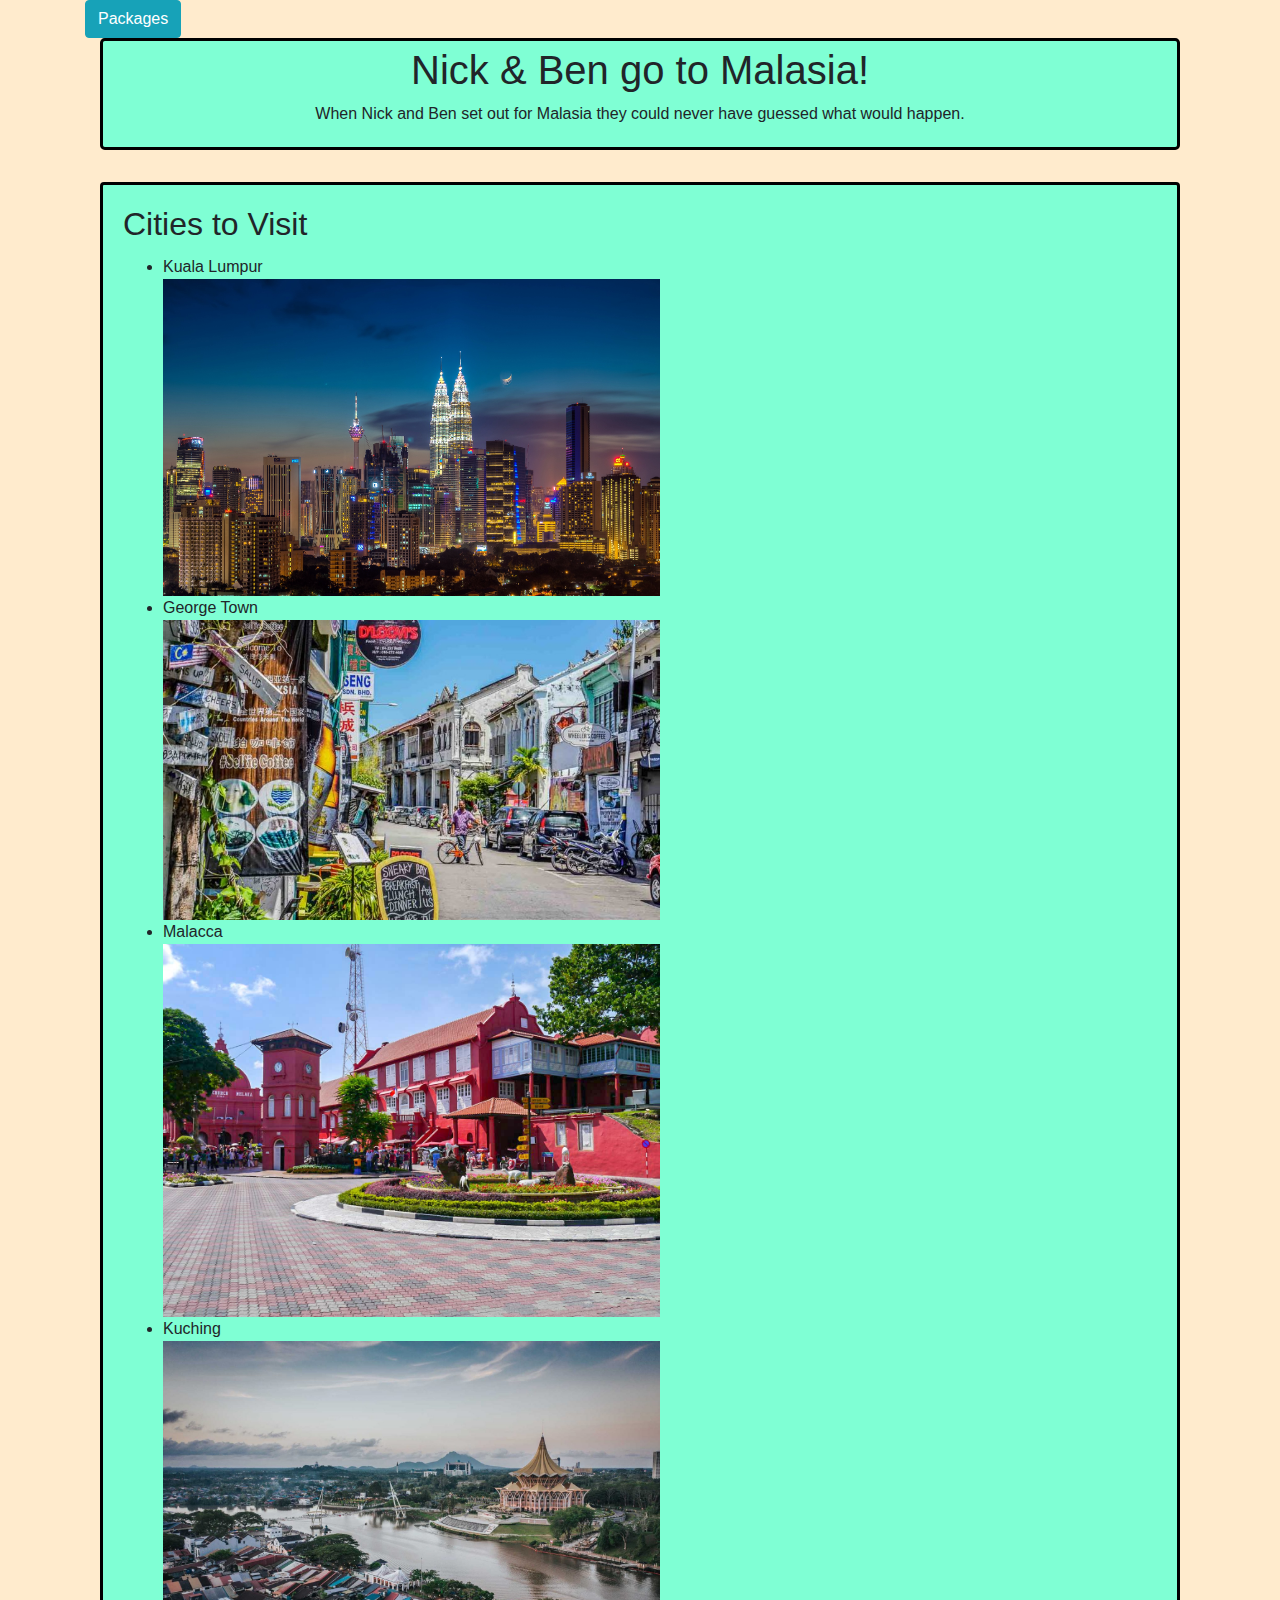
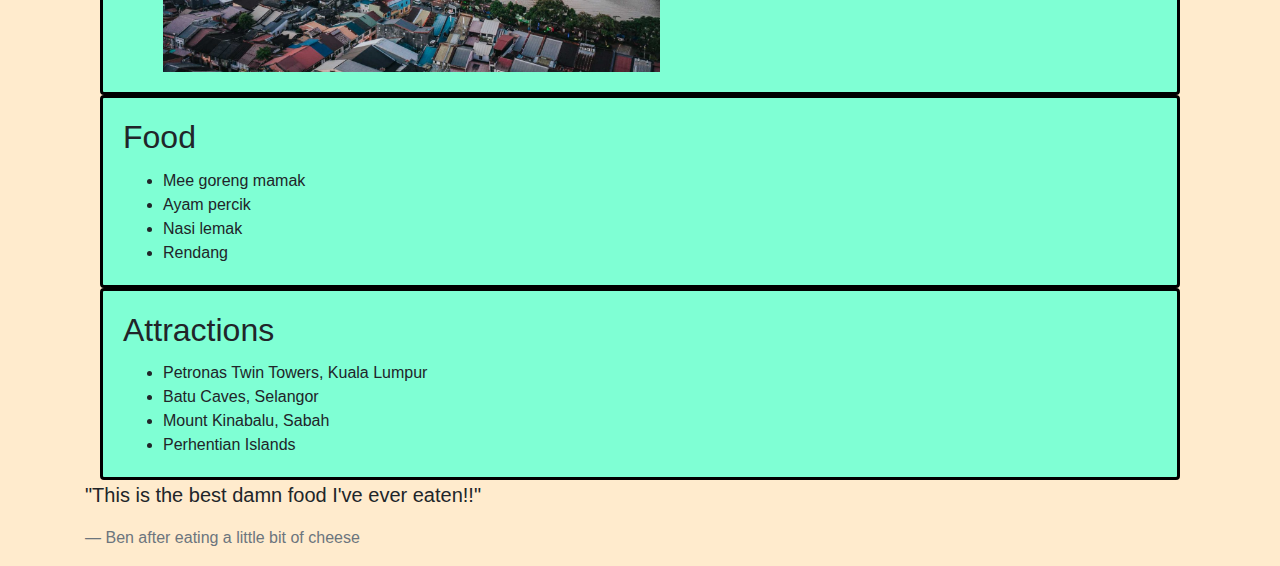
<file: index.html>
<!DOCTYPE html>
<html lang="en">
<head>
<link rel="stylesheet" href="css/bootstrap.css">
<link rel="stylesheet" href="css/styles.css">
  <title>Malasia Vacation</title>
</head>
<body>
  <div class="container">
    <a class="btn btn-info" href="package.html" role="button">Packages</a>
    <div class="container">
   
    <div class="jumbotron">
      <h1>Nick & Ben go to Malasia!</h1>
      <p>When Nick and Ben set out for Malasia they could never have guessed what would happen.</p>
    </div>
      <div class="card">
      <div class="card-body">
        <h2 class="card-title">Cities to Visit</h2>
        <ul class="card-text">
          <li>Kuala Lumpur</li>
          <img src="img/Kuala Lumpur.jpeg" alt="">
          <li>George Town</li>
          <img src="img/George Town.jpeg" alt="">
          <li>Malacca</li>
          <img src="img/malacca.jpeg" alt="">
          <li>Kuching</li>
          <img src="img/kuching.jpeg" alt="">
        </ul>
      </div>
    </div>
    <div class="card">
      <div class="card-body">
        <h2 class="card-title">Food</h2>
        <ul class="card-text">
          <li>Mee goreng mamak</li>
          <li>Ayam percik</li>
          <li>Nasi lemak</li>
          <li>Rendang</li>
        </ul>
      </div>
    </div>
    <div class="card">
      <div class="card-body">
        <h2 class="card-title">Attractions</h2>
        <ul class="card-text">
          <li>Petronas Twin Towers, Kuala Lumpur</li>
          <li>Batu Caves, Selangor</li>
          <li>Mount Kinabalu, Sabah</li>
          <li>Perhentian Islands</li>
        </ul>
      </div>
    </div>
  </div>
  <blockquote class="blockquote">
    <p>"This is the best damn food I've ever eaten!!"</p>
    <footer class="blockquote-footer">Ben after eating a little bit of cheese</footer>
  </blockquote>
</body>
</html>
</file>
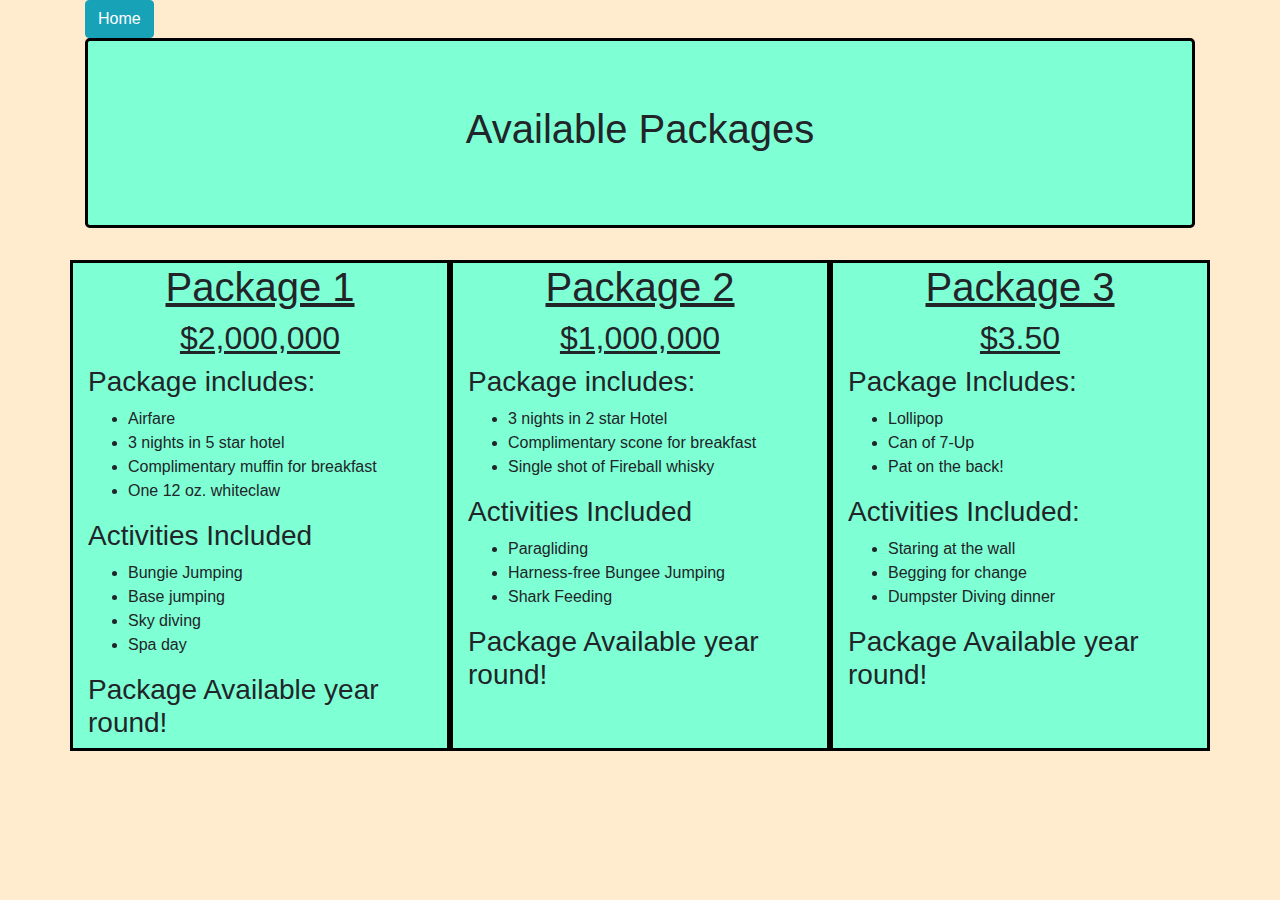
<file: package.html>
<!DOCTYPE html>
<html lang="en">
<head>
  <meta charset="UTF-8">
  <meta name="viewport" content="width=device-width, initial-scale=1.0">
  <link rel="stylesheet" href="css/bootstrap.css">
  <link rel="stylesheet" href="css/newstyles.css">
  <title>Vacaction Packages</title>
</head>
<body>
  <div class="container">
    <a class="btn btn-info" href="index.html" role="button">Home</a>
   
    <div class="jumbotron">
      <h1>Available Packages</h1>
    </div>
    <div class="row">
      <div class="col-md-4">
        <h1>Package 1</h1>
        <h2>$2,000,000</h2>
        <h3>Package includes:</h3>
        <ul>
          <li>Airfare</li>
          <li>3 nights in 5 star hotel</li>
          <li>Complimentary muffin for breakfast</li>
          <li>One 12 oz. whiteclaw</li>
        </ul>
        <h3>Activities Included</h3>
        <ul>
          <li>Bungie Jumping</li>
          <li>Base jumping</li>
          <li>Sky diving</li>
          <li>Spa day</li>
        </ul>
        <h3>Package Available year round!</h3> 
      </div>
      <div class="col-md-4">
        <h1>Package 2</h1>
        <h2>$1,000,000</h2>
        <h3>Package includes:</h3>
        <ul>
          <li>3 nights in 2 star Hotel</li>
          <li>Complimentary scone for breakfast</li>
          <li>Single shot of Fireball whisky</li>
        </ul>
        <h3>Activities Included</h3>
        <ul>
          <li>Paragliding</li>
          <li>Harness-free Bungee Jumping</li>
          <li>Shark Feeding</li>
        </ul>
        <h3>Package Available year round!</h3>
      </div>
      <div class="col-md-4">
        <h1>Package 3</h1>
        <h2>$3.50</h2>
        <h3>Package Includes:</h3>
        <ul>
          <li>Lollipop</li>
          <li>Can of 7-Up</li>
          <li>Pat on the back!</li>
        </ul>
        <h3>Activities Included:</h3>
        <ul>
          <li>Staring at the wall</li>
          <li>Begging for change</li>
          <li>Dumpster Diving dinner</li>
        </ul>
        <h3>Package Available year round!</h3>
      </div>
    </div>
  </div>
</body>
</html>
</file>
<file: css/styles.css>
.jumbotron {
  text-align: center;
  background-color: aquamarine;
  border:solid black;
  padding:5px;
}
img {
  width: 50%;
  
}

body {
  background-color:blanchedalmond;
}

.card {
  background-color:aquamarine;
  border:solid black;
}
</file>
<file: css/newstyles.css>
.jumbotron {
  text-align: center;
  background-color: aquamarine;
  border:solid black;
}

.col-md-4 {
  border:solid black;
  background-color:aquamarine;

}
.col-md-4 h1, h2 {
  text-align: center;
  text-decoration-line: underline;
}

body {
  background-color:blanchedalmond;
}
</file>
